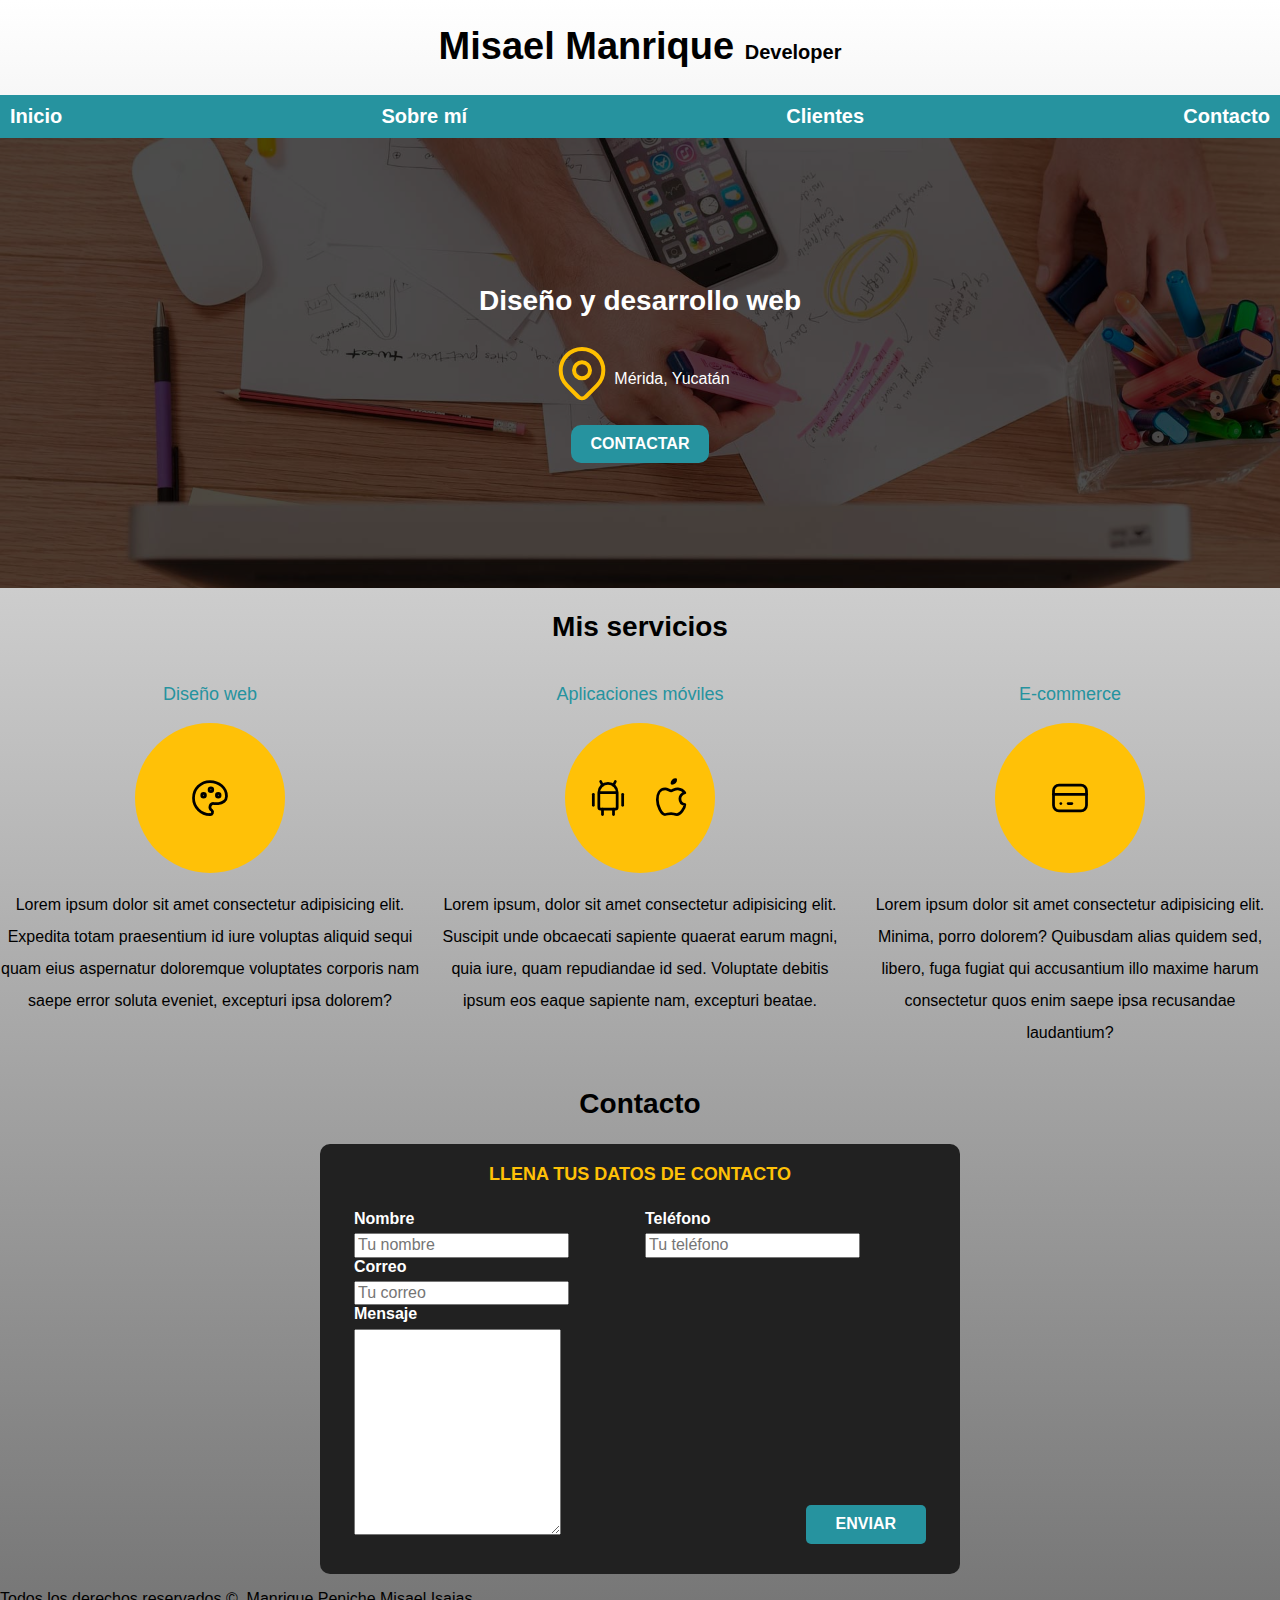
<file: Codigos/index.html>
<!DOCTYPE html>
<html lang="en">
<head>
    <meta charset="UTF-8">
    <meta name="viewport" content="width=, initial-scale=1.0">

    <link rel="preload" href="css/normalize.css" as="style"> 
    <link rel="stylesheet" href="css/normalize.css">
    <title>Misael Manrique</title>
    
    <link rel="preconnect" href="https://fonts.googleapis.com">
    <link rel="preconnect" href="https://fonts.gstatic.com" crossorigin>
    <link href="https://fonts.googleapis.com/css2?family=Reddit+Sans+Condensed:wght@200..900&display=swap" rel="stylesheet">
   
    <link rel="preload" href="css/styles.css" as="style"> 
    <link rel="stylesheet" href="css/styles.css">
    <title>Misael Manrique</title>
</head>
<body>
    <header>
        <h1 class="titulo"> Misael Manrique <span>Developer</span></h1> 
    </header>

    <div class="nav-bg">
        <nav class="navegacion-principal">
            <a href="#">Inicio</a>
            <a href="#">Sobre mí</a>
            <a href="#">Clientes</a>
            <a href="#">Contacto</a>
        </nav>
    </div>

    <section class="hero">
        <div class="contenido-hero">
        <H2>Diseño y desarrollo web</H2>
        <div class="ubicacion">
        <svg xmlns="http://www.w3.org/2000/svg" class="icon icon-tabler icon-tabler-map-pin" width="64" height="64" viewBox="0 0 24 24" stroke-width="1.5" stroke="#ffbf00" fill="none" stroke-linecap="round" stroke-linejoin="round">
            <path stroke="none" d="M0 0h24v24H0z" fill="none"/>
            <path d="M9 11a3 3 0 1 0 6 0a3 3 0 0 0 -6 0" />
            <path d="M17.657 16.657l-4.243 4.243a2 2 0 0 1 -2.827 0l-4.244 -4.243a8 8 0 1 1 11.314 0z" />
          </svg>
        <p>Mérida, Yucatán</p>
        </div>
        <!--<a href="#">Contactar</a>-->
            <a class="btn1" href="#">Contactar</a>
        </div>
    </section>

    <main>
        <h2>Mis servicios</h2>
        <div class="servicios">
        <section class="servicio">
            <h3>Diseño web</h3>
            <div class="iconos">
            <svg xmlns="http://www.w3.org/2000/svg" class="icon icon-tabler icon-tabler-palette" width="44" height="44" viewBox="0 0 24 24" stroke-width="1.5" stroke="#000000" fill="none" stroke-linecap="round" stroke-linejoin="round">
                <path stroke="none" d="M0 0h24v24H0z" fill="none"/>
                <path d="M12 21a9 9 0 0 1 0 -18c4.97 0 9 3.582 9 8c0 1.06 -.474 2.078 -1.318 2.828c-.844 .75 -1.989 1.172 -3.182 1.172h-2.5a2 2 0 0 0 -1 3.75a1.3 1.3 0 0 1 -1 2.25" />
                <path d="M8.5 10.5m-1 0a1 1 0 1 0 2 0a1 1 0 1 0 -2 0" />
                <path d="M12.5 7.5m-1 0a1 1 0 1 0 2 0a1 1 0 1 0 -2 0" />
                <path d="M16.5 10.5m-1 0a1 1 0 1 0 2 0a1 1 0 1 0 -2 0" />
              </svg>
            </div>
            <p>Lorem ipsum dolor sit amet consectetur adipisicing elit. Expedita totam praesentium id iure voluptas aliquid sequi quam eius aspernatur doloremque voluptates corporis nam saepe error soluta eveniet, excepturi ipsa dolorem?</p>
        </section>

        <section class="servicio">
         <h3>Aplicaciones móviles</h3>
         <div class="iconos">
         <svg xmlns="http://www.w3.org/2000/svg" class="icon icon-tabler icon-tabler-brand-android" width="44" height="44" viewBox="0 0 24 24" stroke-width="1.5" stroke="#000000" fill="none" stroke-linecap="round" stroke-linejoin="round">
            <path stroke="none" d="M0 0h24v24H0z" fill="none"/>
            <path d="M4 10l0 6" />
            <path d="M20 10l0 6" />
            <path d="M7 9h10v8a1 1 0 0 1 -1 1h-8a1 1 0 0 1 -1 -1v-8a5 5 0 0 1 10 0" />
            <path d="M8 3l1 2" />
            <path d="M16 3l-1 2" />
            <path d="M9 18l0 3" />
            <path d="M15 18l0 3" />
          </svg>
          <svg xmlns="http://www.w3.org/2000/svg" class="icon icon-tabler icon-tabler-brand-apple" width="44" height="44" viewBox="0 0 24 24" stroke-width="1.5" stroke="#000000" fill="none" stroke-linecap="round" stroke-linejoin="round">
            <path stroke="none" d="M0 0h24v24H0z" fill="none"/>
            <path d="M8.286 7.008c-3.216 0 -4.286 3.23 -4.286 5.92c0 3.229 2.143 8.072 4.286 8.072c1.165 -.05 1.799 -.538 3.214 -.538c1.406 0 1.607 .538 3.214 .538s4.286 -3.229 4.286 -5.381c-.03 -.011 -2.649 -.434 -2.679 -3.23c-.02 -2.335 2.589 -3.179 2.679 -3.228c-1.096 -1.606 -3.162 -2.113 -3.75 -2.153c-1.535 -.12 -3.032 1.077 -3.75 1.077c-.729 0 -2.036 -1.077 -3.214 -1.077z" />
            <path d="M12 4a2 2 0 0 0 2 -2a2 2 0 0 0 -2 2" />
          </svg>
         </div>
            <p>Lorem ipsum, dolor sit amet consectetur adipisicing elit. Suscipit unde obcaecati sapiente quaerat earum magni, quia iure, quam repudiandae id sed. Voluptate debitis ipsum eos eaque sapiente nam, excepturi beatae.</p>
        </section>

        <section class="servicio">
            <h3>E-commerce</h3>
            <div class="iconos">
            <svg xmlns="http://www.w3.org/2000/svg" class="icon icon-tabler icon-tabler-credit-card" width="44" height="44" viewBox="0 0 24 24" stroke-width="1.5" stroke="#000000" fill="none" stroke-linecap="round" stroke-linejoin="round">
                <path stroke="none" d="M0 0h24v24H0z" fill="none"/>
                <path d="M3 5m0 3a3 3 0 0 1 3 -3h12a3 3 0 0 1 3 3v8a3 3 0 0 1 -3 3h-12a3 3 0 0 1 -3 -3z" />
                <path d="M3 10l18 0" />
                <path d="M7 15l.01 0" />
                <path d="M11 15l2 0" />
              </svg>
            </div>
            <p>Lorem ipsum dolor sit amet consectetur adipisicing elit. Minima, porro dolorem? Quibusdam alias quidem sed, libero, fuga fugiat qui accusantium illo maxime harum consectetur quos enim saepe ipsa recusandae laudantium?</p>
        </section>
        </div>

    <section>
        <h2>Contacto</h2>
        <form class="formulario">
            <fieldset>
                <legend>Llena tus datos de contacto</legend>
                <div class="contenedor-campos"> 
                <div class="campo">
                    <label>Nombre</label>
                    <input type="text" placeholder="Tu nombre">
                </div>

                <div class="campo">
                    <label>Teléfono</label>
                    <input type="tel" placeholder="Tu teléfono">
                </div>

                <div class="campo">
                    <label>Correo</label>
                    <input type="email" placeholder="Tu correo">
                </div>

                <div class="campo">
                    <label>Mensaje</label>
                    <textarea> </textarea>
                </div>
                </div>

                <div class="alinear-derecha flex">
                    <input class="boton" type="submit" value="Enviar">
                </div>
            </fieldset>
        </form>
    </section>
    </main>
    <footer>
        <p>Todos los derechos reservados ©. Manrique Peniche Misael Isaias</p>
    </footer>
</body>
</html>
</file>
<file: Codigos/css/styles.css>
:root {
    --blanco: #ffffff;
    --oscuro: #212121;
    --primario: #ffc107;
    --secundario: #26939f;
    --gris: #757575;
    --grisClaro: #b6b6b6;
}

/*Truco para uniformidad de texto entre navegadores*/
html {
    font-size: 62.5%;
}
/* Estilo por defecto para móviles pequeños */
body {
    background-image: linear-gradient(to top, #757575 0%, #ffffff 100%);
    font-size: 16px;
    font-family: krub, sans-serif;
}

/* Recomendado
480 pixeles para moviles 
768 pixeles para tablets
*/

/*Tipografia*/
h1 {
    font-size: 3.8rem;
}
h2 {
    font-size: 2.8rem;
}
h3 {
    font-size: 1.8rem;
}
h1,h2,h3 {
    text-align: center;
}

.titulo span{
    font-size: 2rem;
}

.navegacion-principal {
    /*Margin es por fuera y padding es por dentro*/
    padding: 1rem;
    display: flex; /*Flexbox esta diseñado para alinear elementos en tus diseños*/
    /*justify- content para FILAS / align-items es para COLUMNAS */
    justify-content: space-between;
    font-weight: bold;
    font-size: 2rem;
    flex-direction: column;
    align-items: center;
}

@media (min-width: 768px){
    .navegacion-principal{
        flex-direction: row;
    }
 }

/*Cambia algo al poner el cursor encima*/
.navegacion-principal a:hover{
    background-color: #ffc107;
    color: #212121;
    padding: auto;
}

.navegacion-principal a{
    color: #ffffff;
    text-decoration: none; /*Remueve el estilo subrayado en el texto*/
}

.contenedor {
    max-width: 120rem; /*1200 pixeles porque 1 rem= 10px*/
    /*margin-top: 0;
    margin-bottom: 0;
    margin-right: 0;
    margin-left: 0; */
    margin: 0 auto;
} 

.nav-bg {
    background-color: #26939f;
}

.hero {
    background-image: url(../img/hero.jpg);  /*     ../ es para regresar un nivel de directorio ya que la carpeta "img" esta fuera 
    de css */
    background-repeat: no-repeat; /* Sirve para evitar la repeticion de una imagen cuando es pequeña*/
    background-size: cover; /* Sirve para cubrir la imagen con todo el tamaño*/
    height: 450px; /*Alto del elemento hero*/
    position: relative; /*Para manipular la posicion. el padre siempre debe ser relative*/
}

.contenido-hero {
    position: absolute; /*Para manipular la posicion. el hijo siempre debe de ser absolute*/
    background-color: rgba(0, 0, 0, .7);
    width: 100%;
    height: 100%;
    /*Alinear vertical y horizontalmente*/
    display: flex;
    flex-direction: column;
    align-items: center;
    justify-content: center;
    color: var(--blanco);
}

.contenido-hero p,
.contenido-hero h2,
 
.ubicacion {
    display: flex;
    align-items: flex-end;
}

.btn1 {
    background-color: var(--secundario);
    color: var(--blanco);
    padding: 1rem 2rem;
    text-decoration: none;
    text-transform: uppercase; /*coloca el texto en mayusculas*/
    margin-top: 2rem; /*coloca margen*/
    display: inline-block;
    border-radius: 1rem;
    font-weight: bolder; /*coloca el texto en negritas*/
}
@media (min-width: 768px) {
    .boton {
        background-color: #26939f;
        width: auto;
        text-transform: uppercase;
        text-decoration: none;
        font-weight: bold;
        padding: 1rem 3rem;
        margin-top: auto;
        border: none;
        border-radius: .5rem;
        color: #ffffff;
    }
}

/*Servicios*/

@media (min-width: 768px){
 .servicios {
    display: grid;
    /* grid-template-columns: 1fr 1fr 1fr; Por fracciones */
    /* grid-template-columns: 33.3% 33.3% 33.3%; Por porcentaje */
    grid-template-columns: repeat(3, 1fr);
    /*Esta propiedad define el area de las columnas y 
    la funcion repeat() repite 3 veces 1 fraccion en el grid/rejilla/cuadrícula*/
    column-gap: 1rem; /*Espacio vacío entre columnas*/
 }
 }

 /*Centrar iconos*/
 .servicio {
    display: flex;
    flex-direction: column;
    align-items: center;
    h3 {
        color: #26939f;
        font-weight: normal;
    }
    p{
        text-align: center;
        line-height: 2; /*Interlineado*/
    }
    .iconos{
        width: 15rem;
        height: 15rem;
        background-color: #ffc107;
        border-radius: 50%; /*a partir de 50% se vuelve circular*/
        /*Centra un elemento vertical y horizontalmente*/
        display: flex;
        justify-content: space-evenly; /*Espacio equivalente*/
        align-items: center;
    }
 }

 /*Contacto*/
 .formulario{
    background-color: #212121;
    width: min(60rem, 100%);
    /*¿Que es mas pequeño, 60 rem o el 100% del 
    tamaño de la pantalla?*/
    margin: 0 auto;
    padding: 2rem;
    border-radius: 1rem;
 }

 .formulario fieldset{
    border:none; /*Quita el borde*/
 }

 .formulario legend{
    text-align: center;
    text-transform: uppercase;
    font-weight: bold;
    font-size: 1.8rem;
    margin-bottom: 2rem;
    color: #ffc107;
 }

.campo label{
    color: #ffffff;
    font-weight: bold;
    margin-bottom: .5rem;
    display: flex;
}

 .input-text{
    width: 100%;
    border: none;
    padding: 1.5rem;
    border-radius: .5rem;
 }

 .campo textarea{
    height: 20rem;
 }

 /*Utilidades*/
 .w-sm-100{
    width: 100%;
 }

 @media (min-width: 768px){
    .w-sm-100 {
        width: auto;
    }
  }

  .flex{
    display: flex;
  }

  .alinear-derecha {
    justify-content: flex-end;
  }

  /*Ajuste de columnas*/
  @media (min-width: 768px){
    .contenedor-campos{
        display: grid;
        grid-template-columns: repeat(2, 1fr);
        column-gap: 1rem;
        grid-template-rows: auto auto 20rem;  /*Dar espacio entre cada fila*/
    }

    /*El orden seria: nombre, telefono, correo, mensaje.Modificar
    correo y mensaje, entonces uso nth-child*/
    .campo:nth-child(3),
    .campo:nth-child(4){
        grid-column: 1/3; /*Posiciona el elemento para que 
        vaya de la comuna 1 a la 3*/
    }
   
   }
</file>
